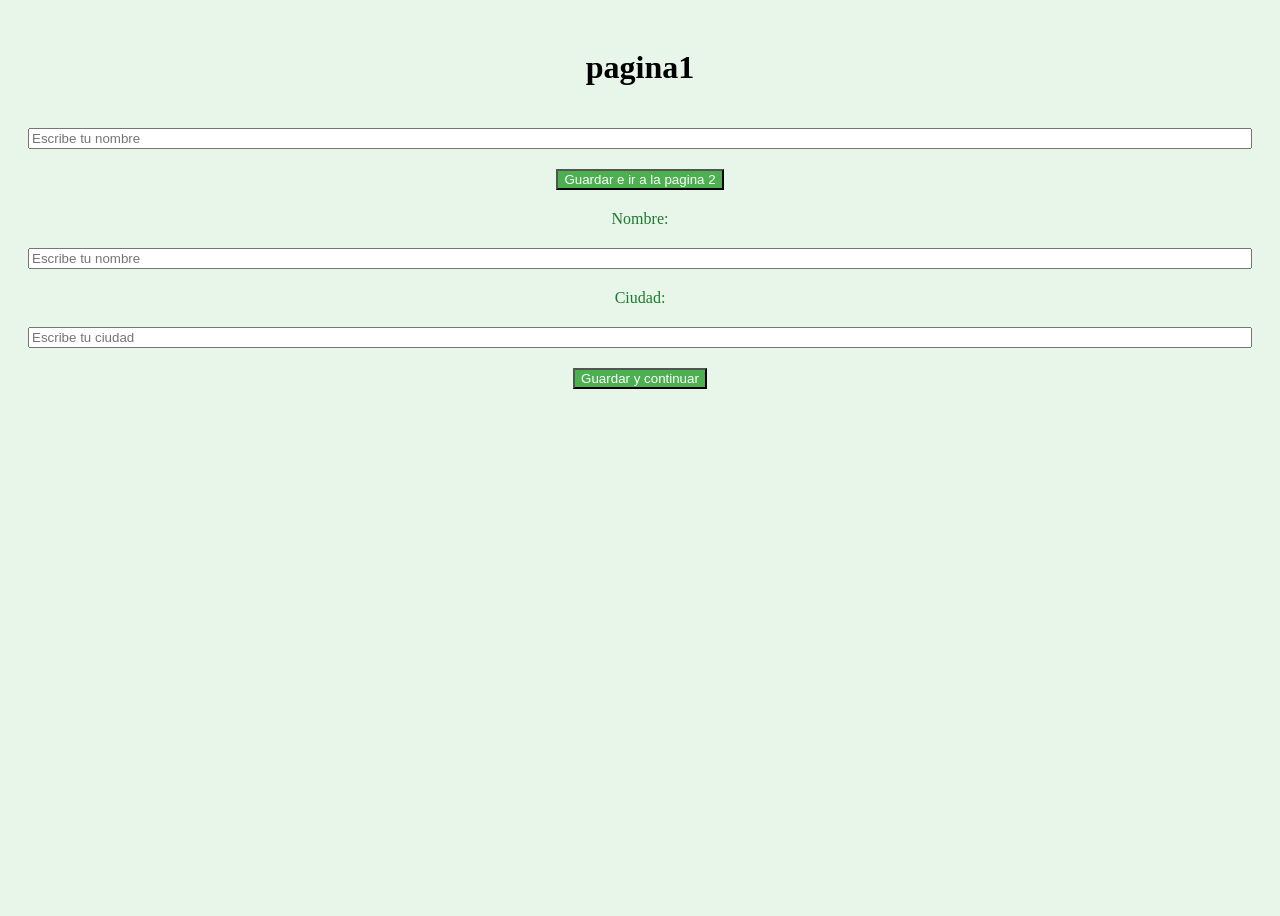
<file: index.html>
<!DOCTYPE html> 
<html lang="en">

<head> 
    <meta charset="UTF-8">
    <meta name="viewport" content="width=device-width, initial-scale=1.0">
    <title>Pagina 1</title>
    <link rel="stylesheet" href="pagina.css">
    <script src="JS/pagina1.js" defer></script>
</head>

<body>
    <h1>pagina1</h1>
    <input type="text" id="nombre" placeholder="Escribe tu nombre">
    <button id="btn-guardar">Guardar e ir a la pagina 2</button>
    <label for="input-nombre">Nombre:</label>
    <input type="text" id="input-nombre" placeholder="Escribe tu nombre">

    <label for="input-ciudad">Ciudad:</label>
    <input type="text" id="input-ciudad" placeholder="Escribe tu ciudad">

    <button id="btn-guardar">Guardar y continuar</button>
</body>

</html>
</file>
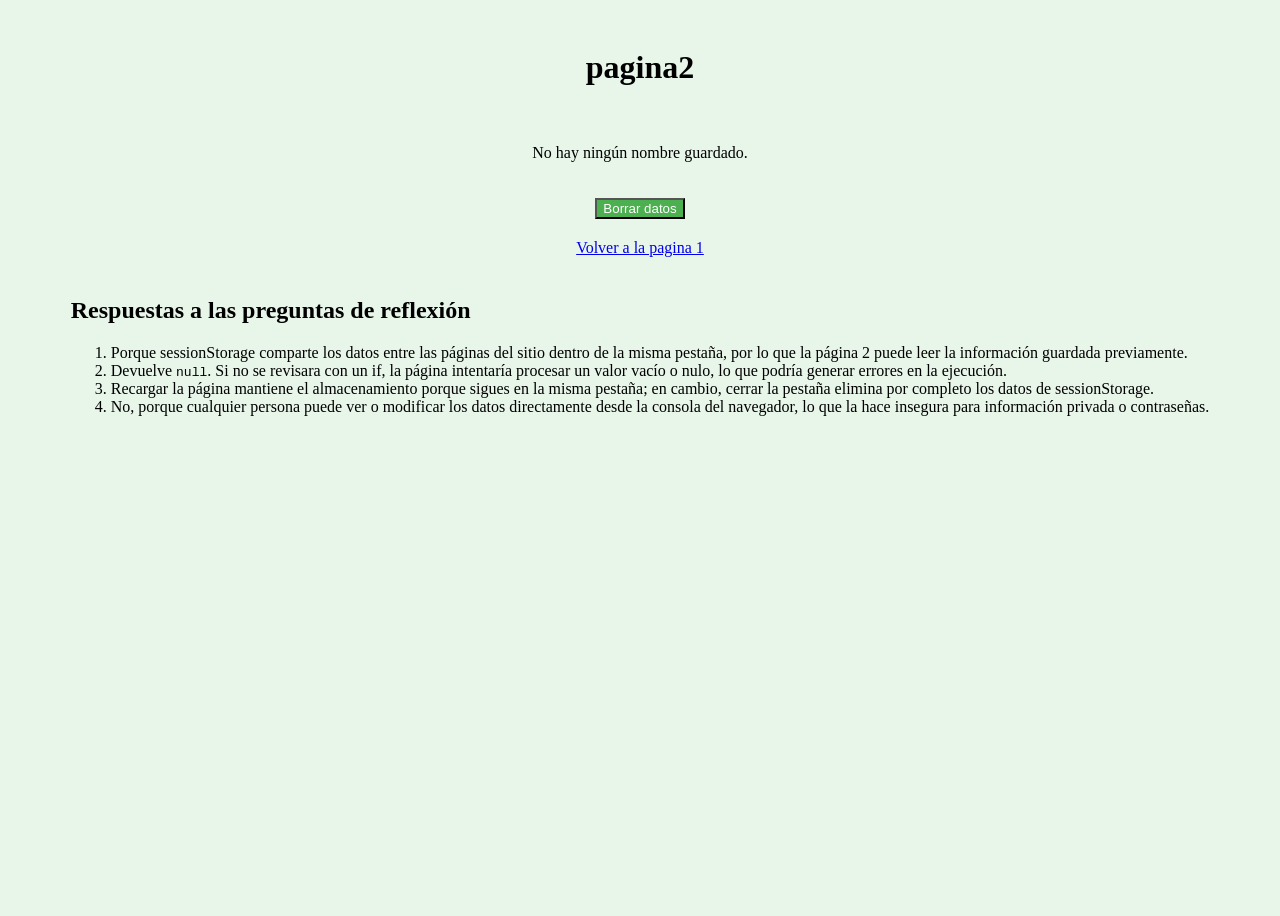
<file: pagina2.html>
<!DOCTYPE html>
<html lang="en">
<head>
    <meta charset="UTF-8">
    <meta name="viewport" content="width=device-width, initial-scale=1.0">
    <title>pagina 2</title>
    <script src="JS/pagina2.js" defer></script>
    <link rel="stylesheet" href="pagina2.css">
</head>
<body>
    <h1>pagina2</h1>
    <p id="saludo"></p>
    <button id="btn-borrar">Borrar datos</button>
    <a href="index.html">Volver a la pagina 1</a>
   <section>
    <h2>Respuestas a las preguntas de reflexión</h2>
    <ol>
        <li>Porque sessionStorage comparte los datos entre las páginas del sitio dentro de la misma pestaña, por lo que la página 2 puede leer la información guardada previamente.</li>
        <li>Devuelve <code>null</code>. Si no se revisara con un if, la página intentaría procesar un valor vacío o nulo, lo que podría generar errores en la ejecución.</li>
        <li>Recargar la página mantiene el almacenamiento porque sigues en la misma pestaña; en cambio, cerrar la pestaña elimina por completo los datos de sessionStorage.</li>
        <li>No, porque cualquier persona puede ver o modificar los datos directamente desde la consola del navegador, lo que la hace insegura para información privada o contraseñas.</li>
    </ol>
</section> 
</body>
</html>
</file>
<file: pagina.css>
body { 
  background-color: #e8f5e9;
  display: flex;
  flex-direction: column;
  align-items: center;
  gap: 20px; 
  padding: 20px;
  box-sizing: border-box;
  min-height: 100vh;   /* para que el fondo cubra toda la pantalla */
}

form {
  display: flex;
  flex-direction: column;   /* campos uno debajo del otro */
  gap: 10px;
  width: 100%;
  max-width: 400px;
}

input {
  width: 100%;
  box-sizing: border-box;
}

button {
  background-color: #4caf50;
  color: white;
}

label {
  color: #1b7a2f;
}
</file>
<file: pagina2.css>
body {
  background-color: #e8f5e9;
  display: flex;
  flex-direction: column;
  align-items: center;
  gap: 20px;
  padding: 20px;
  box-sizing: border-box;
  min-height: 100vh;   /* para que el fondo cubra toda la pantalla */
}

form {
  display: flex;
  flex-direction: column;   /* campos uno debajo del otro */
  gap: 10px;
  width: 100%;
  max-width: 400px;
}

input {
  width: 100%;
  box-sizing: border-box;
}

button {
  background-color: #4caf50;
  color: white;
}

label {
  color: #1b7a2f;
}
</file>
